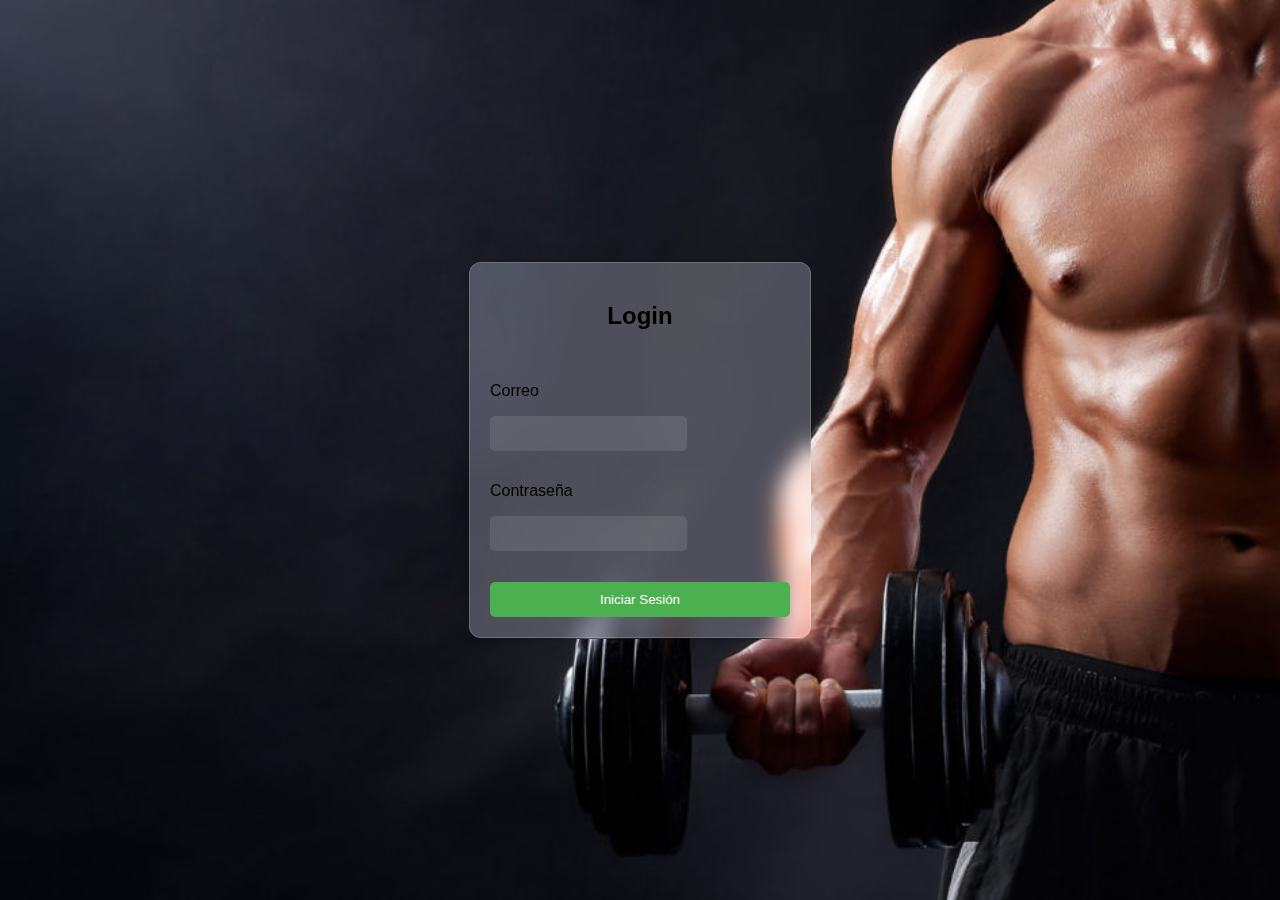
<file: login.html>
<!DOCTYPE html>
<html lang="en">
<head>
    <meta charset="UTF-8">
    <meta name="viewport" content="width=device-width, initial-scale=1.0">
    <title>Login </title>
    <link rel="stylesheet" href="styles.css">
</head>
<body>
    <div class="login-container">
        <form  action="validar.php" method="POST" class="login-form">
       
            <h2>Login</h2><p>
            <div class="input-group">
                <label for="email">Correo </label><p>
                <input type="text"  name="email" required>
            </div>
            <div class="input-group">
                <label for="password">Contraseña</label><p>
                <input type="password"  name="password" required>
            </div>
            <button type="submit">Iniciar Sesión</button>
        </form>
    
    </div>
</body>
</html>
</file>
<file: styles.css>
body {
    display: flex;
    justify-content: center;
    align-items: center;
    height: 100vh;
    background: url('background.jpg') no-repeat center center/cover;
    margin: 0;
    font-family: Arial, sans-serif;
}

.login-container {
    backdrop-filter: blur(10px) saturate(200%);
    -webkit-backdrop-filter: blur(10px) saturate(200%);
    background-color: rgba(255, 255, 255, 0.25);
    border-radius: 12px;
    border: 1px solid rgba(255, 255, 255, 0.18);
    box-shadow: 0 4px 6px rgba(0, 0, 0, 0.1);
    padding: 20px;
    width: 300px;
}

.login-form {
    display: flex;
    flex-direction: column;
}

h2 {
    margin-bottom: 20px;
    text-align: center;
}

.input-group {
    margin-bottom: 15px;
}

.label {
    margin-bottom: 5px;
    font-size: 14px;
}

input {
    padding: 10px;
    border: none;
    border-radius: 5px;
    background: rgba(255, 255, 255, 0.1);
    color: #fff;
}

input::placeholder {
    color: rgba(255, 255, 255, 0.7);
}

button {
    padding: 10px;
    border: none;
    border-radius: 5px;
    background-color: #4CAF50;
    color: #fff;
    cursor: pointer;
    transition: background-color 0.3s ease;
}

button:hover {
    background-color: #45a049;
}
</file>
